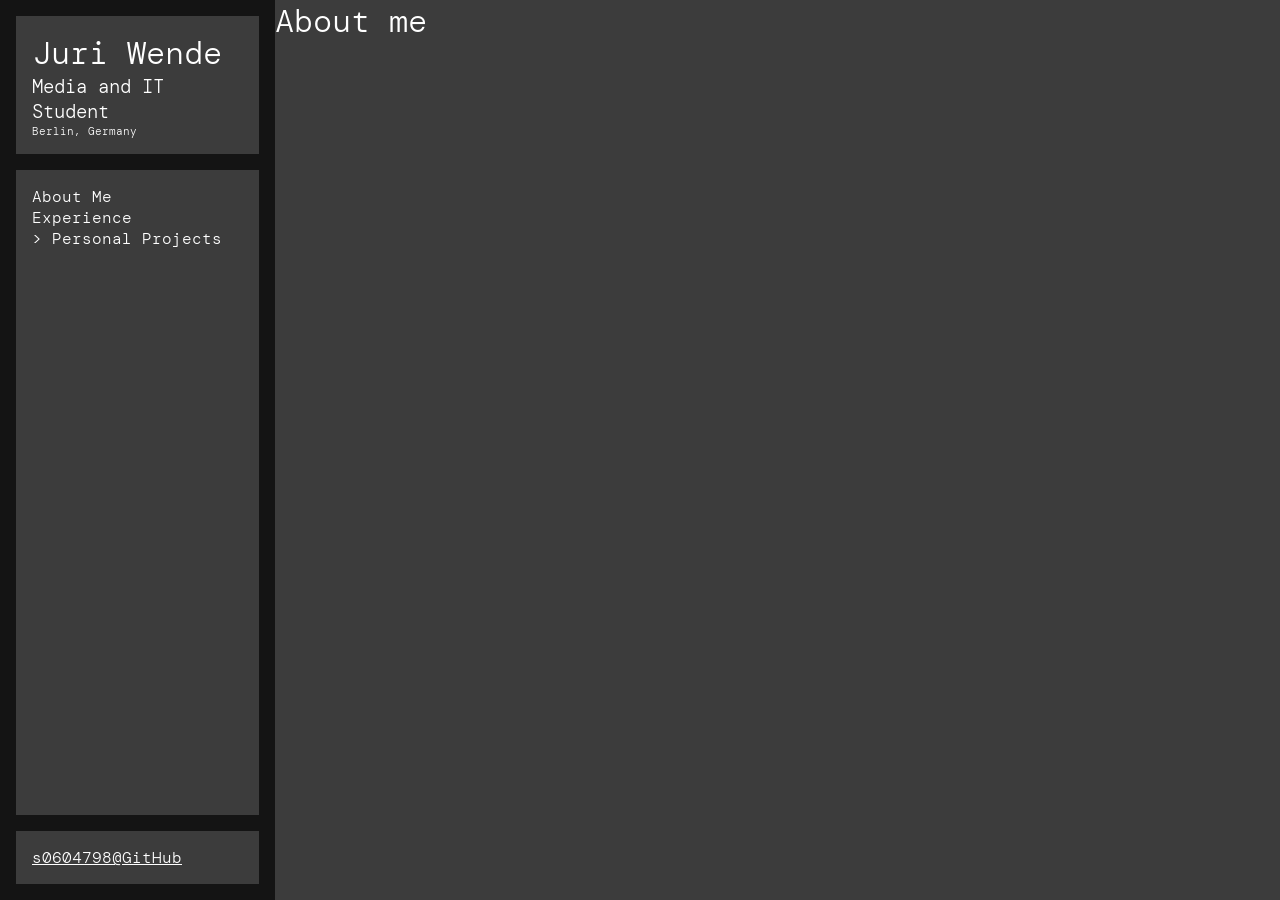
<file: index.html>
<!doctype html>
<html lang="en">
    <head>
        <meta charset="UTF-8"/>
        <title>s0604798</title>
        <link rel="stylesheet" type="text/css" href="stylesheet.css" />
        <script src="https://code.jquery.com/jquery-3.6.0.min.js"></script>
    </head>
    <body>
        <header>
            <div class="title">
                <h1>Juri Wende</h1>
                <h3>Media and IT Student</h3>
                <h6>Berlin, Germany</h6>
            </div>
            <div class="nav" id="nav-container">
                <nav id="nav">
                    <ul>
                        <li class="navPage" id="n-1">About Me</li>
                        <li class="navPage" id="n-2">Experience</li>
                        <li class="navPage" id="n-3">
                            <div class="expandable">
                                <span>></span>
                                <button>Personal Projects</button>
                                <nav class="hide" id="projects">
                                    <ul>
                                        <li><a href="https://kimajita.github.io/SkySight/" target="_blank">Sky View</a></li>
                                        <li><a href="https://kimajita.github.io/Three-Experiments" target="_blank">3D Art</a></li>
                                    </ul>
                                </nav>
                            </div>
                        </li>
                    </ul>
                </nav>
            </div>
            <div class="socials">
                <a href="https://github.com/s0604798" target="_blank">s0604798@GitHub</a>
            </div>
        </header>
        <main id="display">

            <div class="displayPage" id="p-1">

                <h1>About me</h1>

            </div>

            <div class="displayPage" id="p-2">

                <h1>Experience</h1>
            </div>

            <div class="displayPage" id="p-3">

                <h1>Personal Projects</h1>
            </div>

        </main>
        <script type="text/javascript" src="scripts.js" async></script>
    </body>
</html>
</file>
<file: stylesheet.css>
* {
    margin: 0;
    padding: 0;
    appearance: none;

    font-family: DM Mono;
    font-weight: normal;
    color: white;
}

:root {
    --light: rgb(100, 100, 100);
    --medium: rgb(60, 60, 60);
    --dark: rgb(20, 20, 20);
}

/*##################################################// JS CLASSES*/
.hide { display: none; }
.open { transform: rotate(90deg); }

/*DM Mono*/
@font-face {
    font-family: 'DM Mono'; font-weight: normal;
    src: url('fonts/DM_Mono/DMMono-Regular.ttf');
} @font-face {
    font-family: 'DM Mono'; font-weight: light;
    src: url('fonts/DM_Mono/DMMono-Light.ttf');
} @font-face {
    font-family: 'DM Mono'; font-weight: bold;
    src: url('fonts/DM_Mono/DMMono-Medium.ttf');
} @font-face {
    font-family: 'DM Mono'; font-weight: normal; font-style: italic;
    src: url('fonts/DM_Mono/DMMono-Italic.ttf');
} @font-face {
    font-family: 'DM Mono'; font-weight: light; font-style: italic;
    src: url('fonts/DM_Mono/DMMono-LightItalic.ttf');
} @font-face {
    font-family: 'DM Mono'; font-weight: bold; font-style: italic;
    src: url('fonts/DM_Mono/DMMono-MediumItalic.ttf');
}

/*##################################################// BODY*/
body {
    background-color: rebeccapurple;

    width: 100vw; max-width: 100%;
    height: 100vh;  max-height: 100%;
    display: grid;

    grid-template-columns: minmax(275px, 0.5fr) 2fr;
}

/*##################################################// TYPOGRAPHY*/
/*

h1 { } h2 { } h3 { } h4 { } h5 { } h6 { }
p {}

*/
/*##################################################// HEADER*/
header {
    background: var(--dark);
    grid-column: 1 / 2; grid-row: 1 / 2;

    padding: 1em 1em 1em 1em;

    display: grid;
    grid-template-columns: 1fr;
    grid-template-rows: auto 1fr auto;
    gap: 1em;
}

header > * {
    padding: 1em;
}

/*##################################################/ Title*/
.title {
    background-color: var(--medium);
}

/*##################################################/ Navigation*/
.nav { background-color: var(--medium); }

/* Main Navigation */
/*#nav {  }*/
#nav > ul { list-style-type: none; }
#nav > ul > li { text-indent: 0; transition: filter 0.1s; }
#nav > ul > li:hover { filter: brightness(0.75); }

/* Project Navigation */
.expandable > button {
    border: none; background: transparent;
    font-size: 1em;
}

.expandable > span { display: inline-block; transition: transform 0.1s; }
.expandable > button { transition: filter 0.1s; }

.expandable > button:hover {
    filter: brightness(0.75);
}

/*#projects {  }*/
#projects > ul {
    list-style-type: '# ';
    list-style-position: inside;
}

#projects > ul > li {
    text-indent: 1em;
    transition: filter 0.1s;
}

#projects > ul > li:hover {
    filter: brightness(0.75);
}



/*##################################################/ Socials*/
.socials {
    background-color: var(--medium);
}

/*##################################################// MAIN*/
main {
    background: var(--medium);
    grid-column: 2 / 3; grid-row: 1 / 2;

    overflow-y: auto;
    scroll-snap-type: y mandatory;
    scroll-behavior: smooth;
}
main::-webkit-scrollbar { display: none }

/*##################################################/ Display*/
main > div {
    width: 100%; height: 100%;
    scroll-snap-align: start;
}

/*##################################################// FOOTER*/
footer {
    background: var(--light);
    grid-column: 1 / 3; grid-row: 2 / 3;
}
</file>
